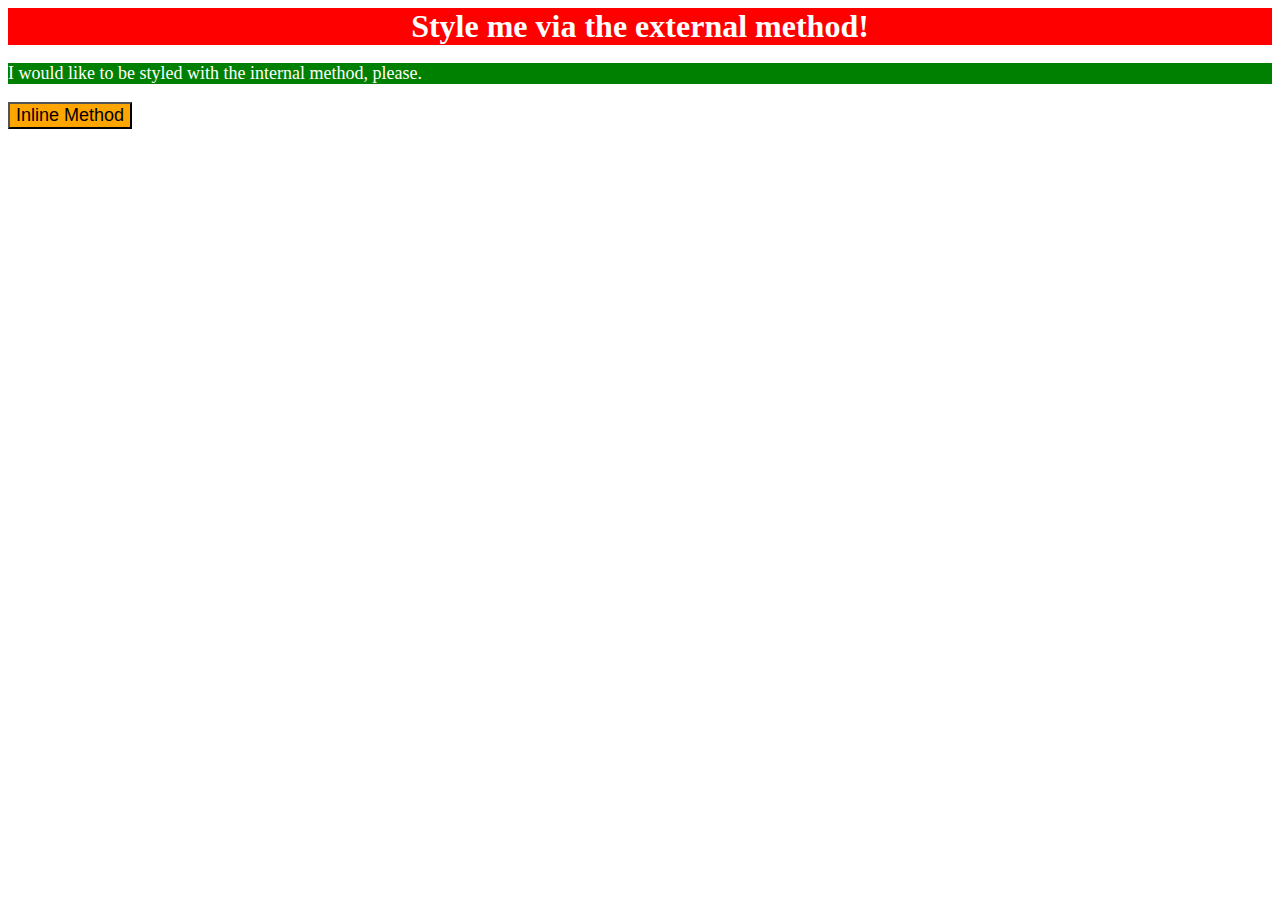
<file: foundations/01-css-methods/index.html>
<!DOCTYPE html>
<html lang="en">
  <head>
    <meta charset="UTF-8" />
    <meta http-equiv="X-UA-Compatible" content="IE=edge" />
    <meta name="viewport" content="width=device-width, initial-scale=1.0" />
    <title>Methods for Adding CSS</title>
    <link rel="stylesheet" href="./style.css" />

    <style>
      p {
        background-color: green;
        color: white;
        font-size: 18px;
      }
    </style>
  </head>
  <body>
    <div>Style me via the external method!</div>
    <p>I would like to be styled with the internal method, please.</p>
    <button style="background-color: orange; font-size: 18px">
      Inline Method
    </button>
  </body>
</html>
</file>
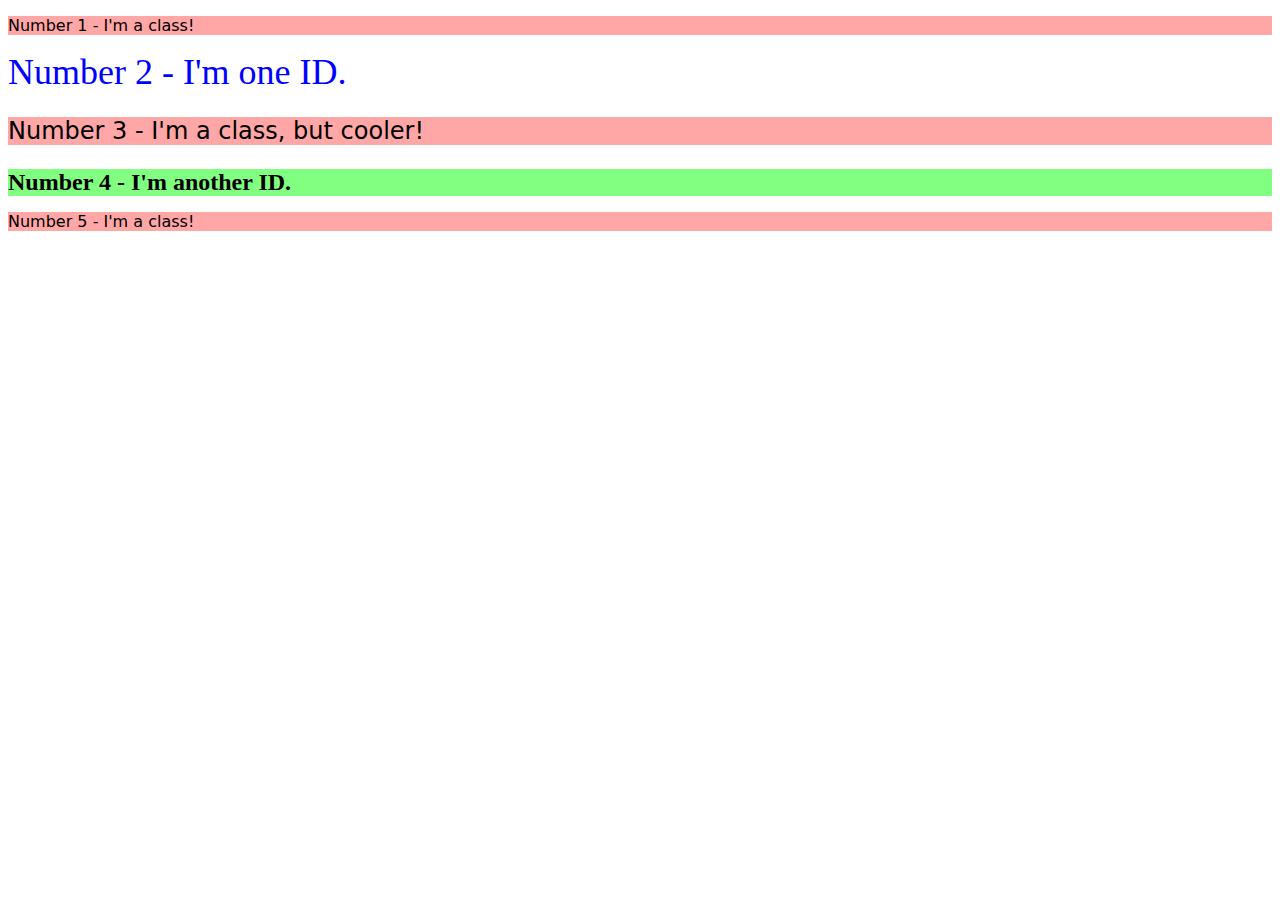
<file: foundations/02-class-id-selectors/index.html>
<!DOCTYPE html>
<html lang="en">
  <head>
    <meta charset="UTF-8" />
    <meta http-equiv="X-UA-Compatible" content="IE=edge" />
    <meta name="viewport" content="width=device-width, initial-scale=1.0" />
    <title>Class and ID Selectors</title>
    <link rel="stylesheet" href="style.css" />
  </head>
  <body>
    <p class="odd">Number 1 - I'm a class!</p>
    <div id="first">Number 2 - I'm one ID.</div>
    <p class="odd unique">Number 3 - I'm a class, but cooler!</p>
    <div id="second">Number 4 - I'm another ID.</div>
    <p class="odd">Number 5 - I'm a class!</p>
  </body>
</html>
</file>
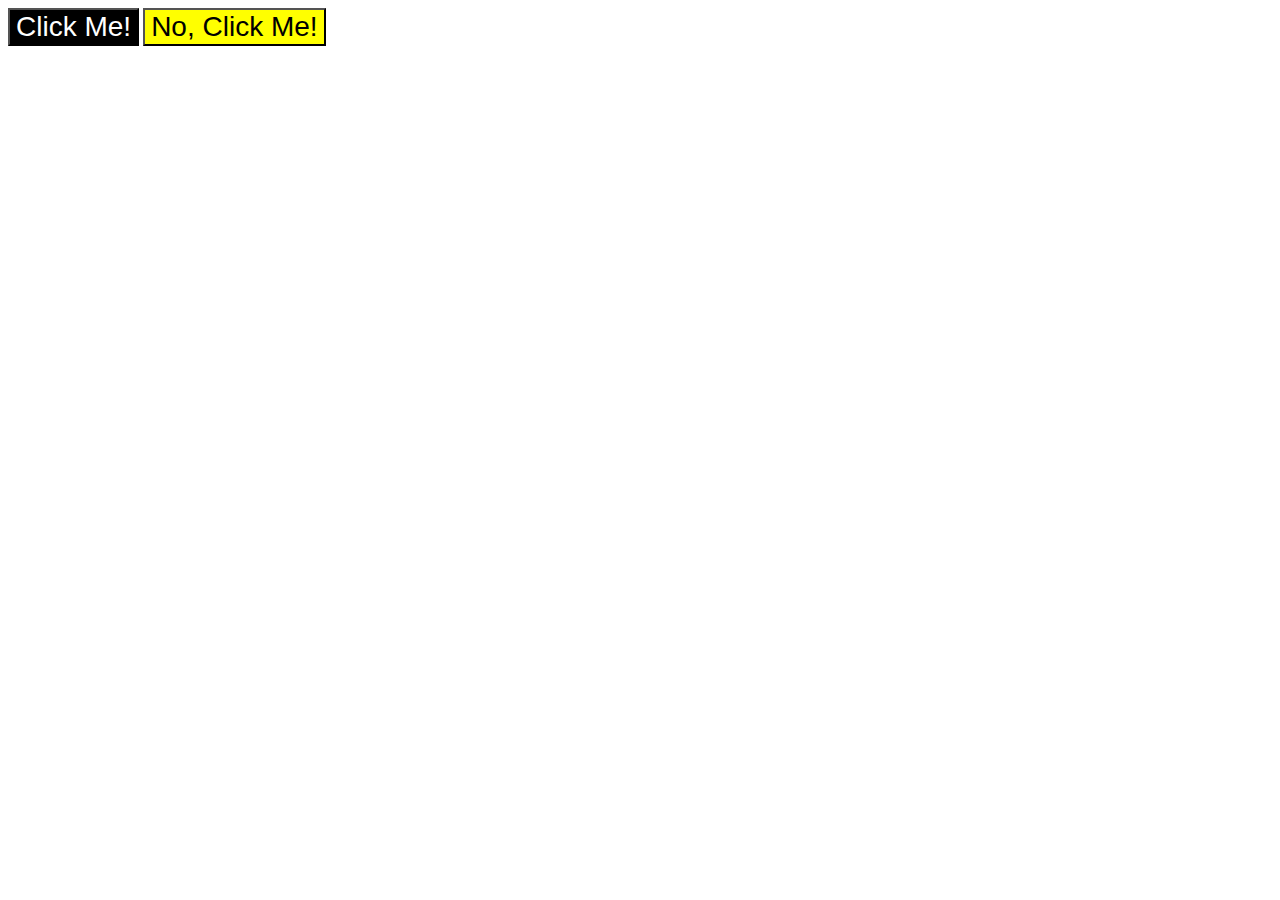
<file: foundations/03-grouping-selectors/index.html>
<!DOCTYPE html>
<html lang="en">
  <head>
    <meta charset="UTF-8" />
    <meta http-equiv="X-UA-Compatible" content="IE=edge" />
    <meta name="viewport" content="width=device-width, initial-scale=1.0" />
    <title>Grouping Selectors</title>
    <link rel="stylesheet" href="style.css" />                   
  </head>
  <body>
    <button class="first">Click Me!</button>
    <button class="second">No, Click Me!</button>
  </body>
</html>
</file>
<file: foundations/01-css-methods/style.css>
div {
  background: red;
  color: white;
  font-size: 32px;
  text-align: center;
  font-weight: bold;
}
</file>
<file: foundations/02-class-id-selectors/style.css>
.odd {
  background-color:  rgb(255, 167, 167);
  font-family: Verdana, "Dejavu Sans", sans-serif;
}

.unique {
  font-size: 24px;
}

#first {
  color: #0000ff;
  font-size: 36px;
}

#second {
  background-color: hsl(120, 100%, 75%);
  font-size: 24px;
  font-weight: bold;
}
</file>
<file: foundations/03-grouping-selectors/style.css>
.first {
  background-color: black;
  color: white;
}

.second {
  background-color: rgb(255, 255, 0);
}

.first,
.second {
  font-size: 28px;
  font-family: "Helvetica", "Times New Roman", sans-serif;
}
</file>
